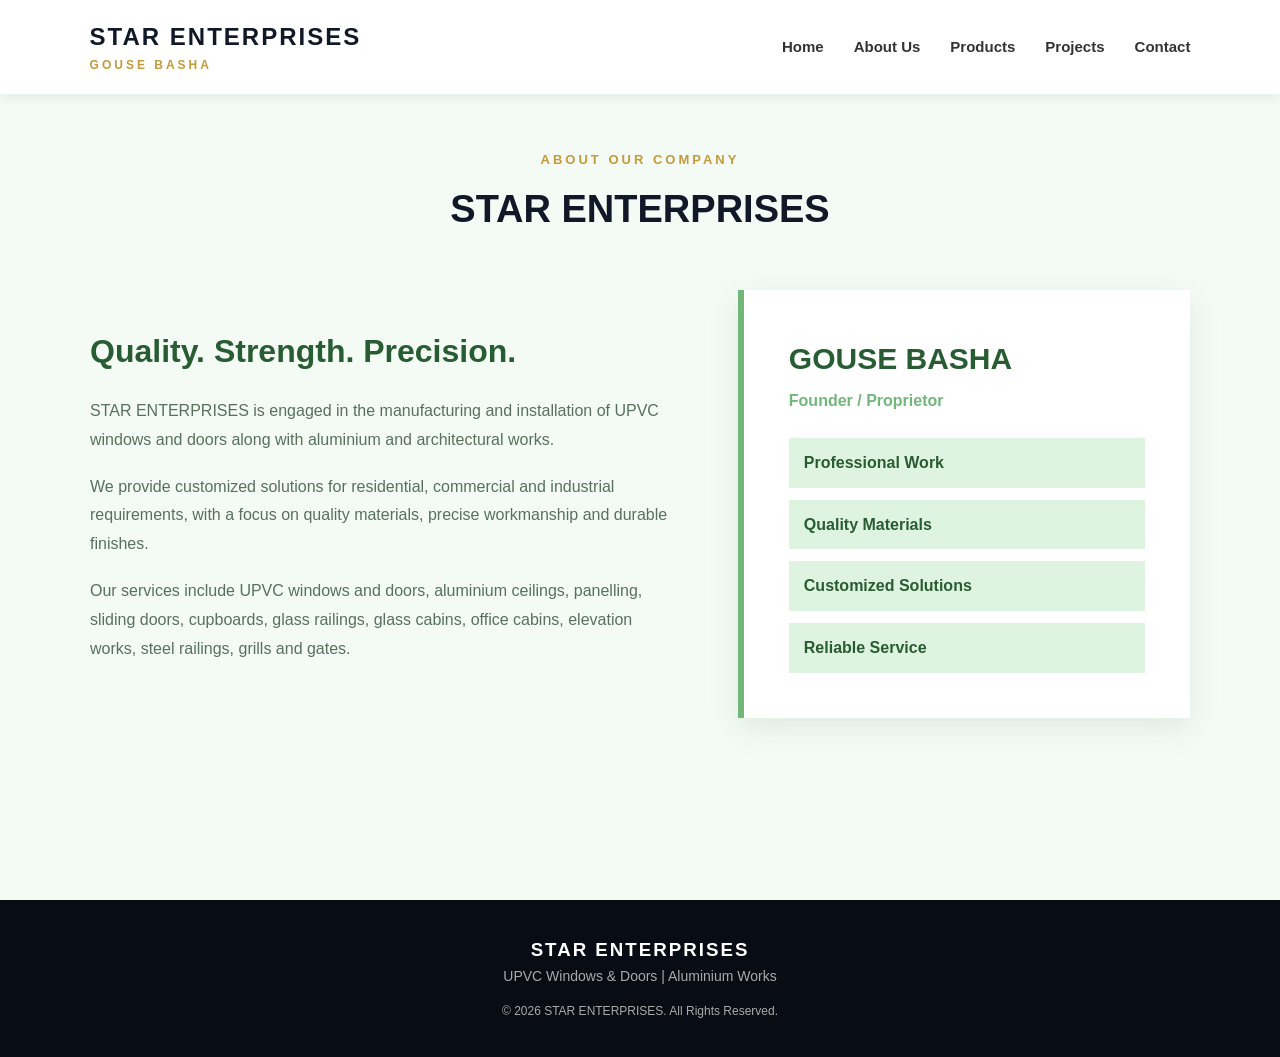
<file: about.html>
<!DOCTYPE html>
<html lang="en">

<head>
    <meta charset="UTF-8">
    <meta name="viewport" content="width=device-width, initial-scale=1.0">

    <title>About Us | STAR ENTERPRISES</title>

    <link rel="stylesheet" href="style.css">
</head>

<body>

    <!-- Header -->
    <header class="header">

        <div class="logo">
            <h1>STAR ENTERPRISES</h1>
            <p>GOUSE BASHA</p>
        </div>

        <nav class="navbar">
            <a href="index.html">Home</a>
            <a href="about.html">About Us</a>
            <a href="index.html#products">Products</a>
            <a href="index.html#projects">Projects</a>
            <a href="index.html#contact">Contact</a>
        </nav>

    </header>


    <!-- About Us -->
    <section class="about-page">

        <div class="section-title">
            <p>ABOUT OUR COMPANY</p>
            <h2>STAR ENTERPRISES</h2>
        </div>

        <div class="about-page-content">

            <div class="about-page-text">

                <h3>Quality. Strength. Precision.</h3>

                <p>
                    STAR ENTERPRISES is engaged in the manufacturing and
                    installation of UPVC windows and doors along with
                    aluminium and architectural works.
                </p>

                <p>
                    We provide customized solutions for residential,
                    commercial and industrial requirements, with a focus
                    on quality materials, precise workmanship and durable
                    finishes.
                </p>

                <p>
                    Our services include UPVC windows and doors, aluminium
                    ceilings, panelling, sliding doors, cupboards, glass
                    railings, glass cabins, office cabins, elevation works,
                    steel railings, grills and gates.
                </p>

            </div>


            <div class="about-page-box">

                <h3>GOUSE BASHA</h3>

                <p>
                    Founder / Proprietor
                </p>

                <div class="about-details">
                    <span>Professional Work</span>
                    <span>Quality Materials</span>
                    <span>Customized Solutions</span>
                    <span>Reliable Service</span>
                </div>

            </div>

        </div>

    </section>


    <!-- Footer -->
    <footer class="footer">

        <h3>STAR ENTERPRISES</h3>

        <p>
            UPVC Windows & Doors | Aluminium Works
        </p>

        <p class="copyright">
            © 2026 STAR ENTERPRISES. All Rights Reserved.
        </p>

    </footer>

</body>

</html>
</file>
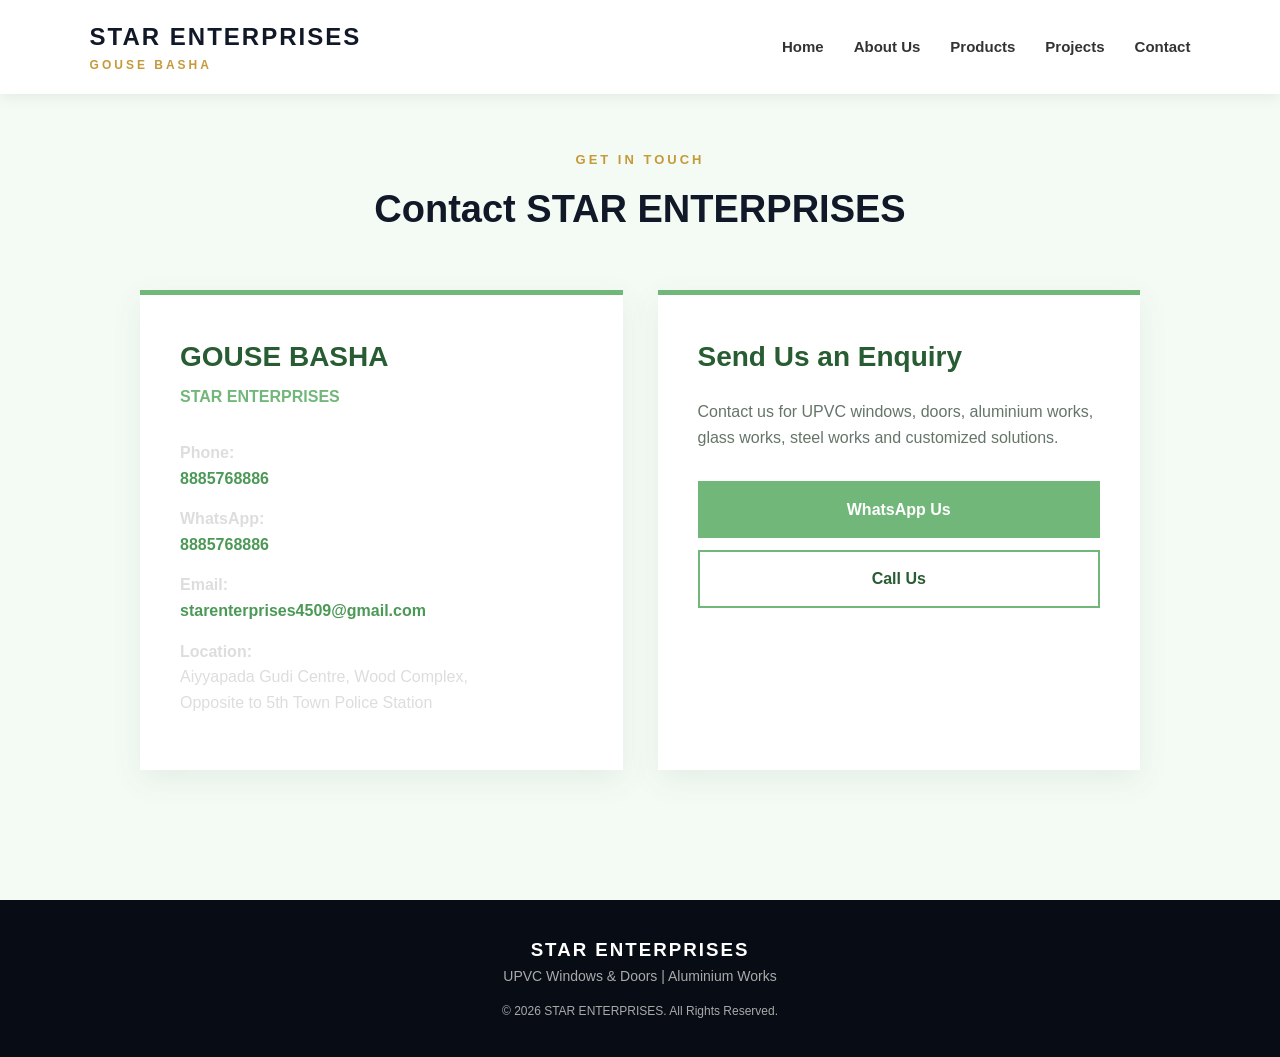
<file: contact.html>
<!DOCTYPE html>
<html lang="en">

<head>
    <meta charset="UTF-8">
    <meta name="viewport" content="width=device-width, initial-scale=1.0">

    <title>Contact Us | STAR ENTERPRISES</title>

    <link rel="stylesheet" href="style.css">
</head>

<body>

    <!-- Header -->
    <header class="header">

        <div class="logo">
            <h1>STAR ENTERPRISES</h1>
            <p>GOUSE BASHA</p>
        </div>

        <nav class="navbar">
            <a href="index.html">Home</a>
            <a href="about.html">About Us</a>
            <a href="products.html">Products</a>
            <a href="index.html#projects">Projects</a>
            <a href="contact.html">Contact</a>
        </nav>

    </header>


    <!-- Contact Section -->
    <section class="contact-page">

        <div class="section-title">
            <p>GET IN TOUCH</p>
            <h2>Contact STAR ENTERPRISES</h2>
        </div>


        <div class="contact-page-content">

            <!-- Company Information -->
            <div class="contact-card">

                <h3>GOUSE BASHA</h3>

                <p class="contact-role">
                    STAR ENTERPRISES
                </p>

                <div class="contact-details">

                    <p>
                        <strong>Phone:</strong><br>
                        <a href="tel:8885768886">
                            8885768886
                        </a>
                    </p>

                    <p>
                        <strong>WhatsApp:</strong><br>
                        <a href="https://wa.me/918885768886"
                           target="_blank">
                            8885768886
                        </a>
                    </p>

                    <p>
                        <strong>Email:</strong><br>
                        <a href="mailto:starenterprises4509@gmail.com">
                            starenterprises4509@gmail.com
                        </a>
                    </p>

                    <p>
                        <strong>Location:</strong><br>
                        Aiyyapada Gudi Centre, Wood Complex,<br>
                        Opposite to 5th Town Police Station
                    </p>

                </div>

            </div>


            <!-- Enquiry -->
            <div class="contact-card enquiry-card">

                <h3>Send Us an Enquiry</h3>

                <p>
                    Contact us for UPVC windows, doors, aluminium works,
                    glass works, steel works and customized solutions.
                </p>

                <a class="contact-button"
                   href="https://wa.me/918885768886?text=Hello%20STAR%20ENTERPRISES%2C%20I%20would%20like%20to%20make%20an%20enquiry."
                   target="_blank">

                    WhatsApp Us

                </a>

                <a class="contact-button phone-button"
                   href="tel:8885768886">

                    Call Us

                </a>

            </div>

        </div>

    </section>


    <!-- Footer -->
    <footer class="footer">

        <h3>STAR ENTERPRISES</h3>

        <p>
            UPVC Windows & Doors | Aluminium Works
        </p>

        <p class="copyright">
            © 2026 STAR ENTERPRISES. All Rights Reserved.
        </p>

    </footer>

</body>

</html>
</file>
<file: style.css>
/* =========================
   GENERAL
========================= */

* {
    margin: 0;
    padding: 0;
    box-sizing: border-box;
}

html {
    scroll-behavior: smooth;
}

body {
    font-family: Arial, Helvetica, sans-serif;
    line-height: 1.6;
    color: #222;
    background: #ffffff;
}

a {
    text-decoration: none;
    color: inherit;
}


/* =========================
   HEADER
========================= */

.header {
    width: 100%;
    padding: 18px 7%;
    display: flex;
    justify-content: space-between;
    align-items: center;
    background: #ffffff;
    position: fixed;
    top: 0;
    left: 0;
    z-index: 1000;
    box-shadow: 0 2px 15px rgba(0, 0, 0, 0.08);
}

/* =========================
   ABOUT PAGE
========================= */

.about-page {
    min-height: 100vh;

    padding: 150px 7% 100px;

    background: #F4FBF5;
}

.about-page-content {
    display: grid;

    grid-template-columns: 1.3fr 1fr;

    gap: 60px;

    align-items: center;

    max-width: 1100px;

    margin: auto;
}

.about-page-text h3 {
    font-size: 32px;

    margin-bottom: 20px;

    color: #285C32;
}

.about-page-text p {
    color: #58705D;

    margin-bottom: 18px;

    line-height: 1.8;
}

.about-page-box {
    padding: 45px;

    background: #FFFFFF;

    border-left: 6px solid #72B77A;

    box-shadow: 0 10px 30px rgba(40, 92, 50, 0.10);
}

.about-page-box h3 {
    font-size: 30px;

    color: #285C32;

    margin-bottom: 5px;
}

.about-page-box > p {
    color: #72B77A;

    font-weight: bold;

    margin-bottom: 25px;
}

.about-details {
    display: flex;

    flex-direction: column;

    gap: 12px;
}

.about-details span {
    padding: 12px 15px;

    background: #DFF3E1;

    color: #285C32;

    font-weight: 600;
}

.gallery-item {
    height: 300px;
    overflow: hidden;
    cursor: pointer;
    border-radius: 8px;
}

.gallery-item img {
    width: 100%;
    height: 100%;
    object-fit: cover;
    display: block;
    transition: 0.4s;
}

.gallery-item:hover img {
    transform: scale(1.05);
}

/* =========================
   PRODUCTS PAGE
========================= */

.products-page {
    min-height: 100vh;
    padding: 150px 7% 100px;
    background: #F4FBF5;
}

.products-page .product-container {
    max-width: 1200px;
    margin: auto;
}

.products-page .product-card {
    background: #FFFFFF;
    border-radius: 8px;
    overflow: hidden;
}

.products-page .product-card img {
    width: 100%;
    height: 230px;
    object-fit: cover;
    display: block;
}

.products-page .product-card h3 {
    padding: 20px 20px 5px;
}

.products-page .product-card p {
    padding: 0 20px 25px;
}

/* =========================
   CONTACT PAGE
========================= */

.contact-page {
    min-height: 100vh;
    padding: 150px 7% 100px;
    background: #F4FBF5;
}

.contact-page-content {
    max-width: 1000px;
    margin: auto;

    display: grid;
    grid-template-columns: 1fr 1fr;
    gap: 35px;
}

.contact-card {
    background: #FFFFFF;
    padding: 40px;

    border-top: 5px solid #72B77A;

    box-shadow: 0 10px 30px rgba(40, 92, 50, 0.08);
}

.contact-card h3 {
    font-size: 28px;
    color: #285C32;
    margin-bottom: 5px;
}

.contact-role {
    color: #72B77A;
    font-weight: bold;
    margin-bottom: 30px;
}

.contact-details p {
    color: #58705D;
    margin-bottom: 20px;
}

.contact-details a {
    color: #4C9957;
    font-weight: 600;
}

.contact-details a:hover {
    text-decoration: underline;
}

.enquiry-card p {
    color: #657568;
    margin: 20px 0 30px;
}

.contact-button {
    display: block;

    width: 100%;

    padding: 14px;

    margin-bottom: 12px;

    text-align: center;

    background: #72B77A;
    color: #FFFFFF;

    font-weight: bold;

    border: 2px solid #72B77A;

    transition: 0.3s;
}

.contact-button:hover {
    background: #285C32;
    border-color: #285C32;
}

.phone-button {
    background: transparent;
    color: #285C32;
}

.phone-button:hover {
    color: #FFFFFF;
}

/* =========================
   PROJECTS PAGE
========================= */

.projects-page {
    min-height: 100vh;
    padding: 150px 7% 100px;
    background: #F4FBF5;
}

.projects-intro {
    max-width: 700px;
    margin: -20px auto 50px;
    text-align: center;
}

.projects-intro p {
    color: #657568;
}


/* Project Layout */

.projects-page .project-showcase {
    max-width: 1200px;
    margin: 0 auto 70px;

    display: grid;
    grid-template-columns: 1.5fr 1fr;

    gap: 45px;
    align-items: center;
}


/* Project Images */

.project-gallery {
    display: grid;
    grid-template-columns: 1fr 1fr;
    gap: 18px;
}

.project-image {
    height: 380px;

    overflow: hidden;

    cursor: pointer;

    border: 6px solid #FFFFFF;

    border-radius: 8px;

    box-shadow: 0 10px 30px rgba(40, 92, 50, 0.15);
}

.project-image img {
    width: 100%;
    height: 100%;

    object-fit: cover;

    display: block;

    transition: 0.5s;
}

.project-image:hover img {
    transform: scale(1.06);
}


/* Project Information */

.projects-page .project-info {
    padding: 40px;

    background: #FFFFFF;

    border-left: 6px solid #72B77A;

    box-shadow: 0 10px 30px rgba(40, 92, 50, 0.08);
}

.project-label {
    color: #72B77A;

    font-size: 13px;

    font-weight: bold;

    letter-spacing: 3px;
}

.projects-page .project-info h3 {
    margin-top: 12px;

    font-size: 34px;

    line-height: 1.2;

    color: #285C32;
}

.projects-page .project-info p {
    color: #657568;

    margin-bottom: 25px;

    line-height: 1.7;
}


/* Features */

.project-features {
    display: flex;

    flex-direction: column;

    gap: 15px;
}

.project-features div {
    display: flex;

    align-items: center;

    gap: 15px;
}

.project-features strong {
    color: #72B77A;

    font-size: 20px;
}

.project-features span {
    color: #285C32;

    font-weight: 600;
}


/* Mobile */

@media (max-width: 900px) {

    .projects-page .project-showcase {
        grid-template-columns: 1fr;
    }

    .project-image {
        height: 320px;
    }
}

@media (max-width: 600px) {

    .project-gallery {
        grid-template-columns: 1fr;
    }

    .projects-page .project-info {
        padding: 30px;
    }
}

/* =========================
   PROJECT SHOWCASE
========================= */

.project-showcase {
    display: grid;
    grid-template-columns: 1.5fr 1fr;
    gap: 50px;
    align-items: center;
}


/* IMAGE SIDE */

.project-gallery {
    display: grid;
    grid-template-columns: 1fr 1fr;
    gap: 18px;
}

.project-image {
    height: 400px;
    overflow: hidden;
    cursor: pointer;
    border-radius: 6px;
    border: 6px solid #ffffff;
    box-shadow: 0 10px 30px rgba(40, 92, 50, 0.15);
}

.project-image img {
    width: 100%;
    height: 100%;
    object-fit: cover;
    display: block;
    transition: 0.5s;
}

.project-image:hover img {
    transform: scale(1.06);
}


/* RIGHT SIDE */

.project-info {
    position: relative;
    padding: 35px;
    background: #ffffff;
    border-radius: 6px;
    box-shadow: 0 10px 30px rgba(40, 92, 50, 0.08);
}

.project-label {
    color: #72B77A;
    font-size: 13px;
    font-weight: bold;
    letter-spacing: 3px;
}

.project-info h3 {
    margin-top: 12px;
    font-size: 34px;
    line-height: 1.2;
    color: #285C32;
}

.green-line {
    width: 60px;
    height: 4px;
    margin: 20px 0;

    background: #72B77A;
}

.project-info > p {
    color: #657568;
    font-size: 15px;
    margin-bottom: 25px;
}


/* FEATURES */

.project-features {
    display: flex;
    flex-direction: column;
    gap: 15px;
}

.project-features div {
    display: flex;
    align-items: center;
    gap: 15px;
}

.project-features strong {
    font-size: 20px;
    color: #72B77A;
}

.project-features span {
    color: #285C32;
    font-weight: 600;
}


/* DECORATION */

.project-decor {
    display: flex;
    gap: 8px;
    margin-top: 30px;
}

.project-decor span {
    width: 35px;
    height: 5px;
    background: #BFE6C3;
}

.project-decor span:first-child {
    background: #72B77A;
    width: 60px;
}

.logo h1 {
    font-size: 24px;
    letter-spacing: 2px;
    color: #111827;
}

.logo p {
    font-size: 12px;
    letter-spacing: 3px;
    color: #c49a3a;
    font-weight: bold;
}

.navbar {
    display: flex;
    gap: 30px;
}

.navbar a {
    font-size: 15px;
    font-weight: 600;
    color: #333;
    transition: 0.3s;
}

.navbar a:hover {
    color: #c49a3a;
}

.menu-btn {
    display: none;
    border: none;
    background: none;
    font-size: 28px;
    cursor: pointer;
}


/* =========================
   HERO
========================= */

.hero {
    min-height: 100vh;
    padding: 160px 7% 80px;

    display: flex;
    align-items: center;

    background:
        linear-gradient(
            rgba(0, 0, 0, 0.65),
            rgba(0, 0, 0, 0.65)
        ),
        url("images/hero.jpg");

    background-size: cover;
    background-position: center;
}

.hero-content {
    max-width: 750px;
    color: white;
}

.welcome {
    color: #d4af5f;
    font-size: 16px;
    font-weight: bold;
    letter-spacing: 4px;
    margin-bottom: 15px;
}

.hero h2 {
    font-size: 60px;
    letter-spacing: 3px;
    margin-bottom: 10px;
}

.hero h3 {
    font-size: 28px;
    line-height: 1.4;
    margin-bottom: 20px;
}

.hero-content > p {
    max-width: 600px;
    color: #e5e5e5;
    margin-bottom: 30px;
}

.hero-buttons {
    display: flex;
    gap: 15px;
}

.btn {
    display: inline-block;
    padding: 13px 28px;
    background: #c49a3a;
    color: white;
    border: 2px solid #c49a3a;
    font-weight: bold;
    cursor: pointer;
    transition: 0.3s;
}

.btn:hover {
    background: transparent;
    color: #c49a3a;
}

.btn-outline {
    background: transparent;
    color: white;
}

.btn-outline:hover {
    background: #c49a3a;
    color: white;
}


/* =========================
   SECTION TITLE
========================= */

.section-title {
    text-align: center;
    margin-bottom: 50px;
}

.section-title p {
    color: #c49a3a;
    font-weight: bold;
    letter-spacing: 3px;
    font-size: 13px;
}

.section-title h2 {
    font-size: 38px;
    margin-top: 8px;
    color: #111827;
}


/* =========================
   ABOUT
========================= */

.about {
    padding: 100px 7%;
    background: #f8f8f8;
}

.about-content {
    display: grid;
    grid-template-columns: 1fr 1fr;
    gap: 60px;
    align-items: center;
}

.about-text h3 {
    font-size: 28px;
    margin-bottom: 20px;
    color: #111827;
}

.about-text p {
    margin-bottom: 15px;
    color: #555;
}

.about-box {
    padding: 50px;
    background: #111827;
    color: white;
    border-left: 5px solid #c49a3a;
}

.about-box h3 {
    font-size: 28px;
    margin-bottom: 10px;
}

.about-box p {
    color: #ddd;
    margin-bottom: 25px;
}

.about-features {
    display: grid;
    grid-template-columns: 1fr 1fr;
    gap: 15px;
}

.about-features span {
    color: #d4af5f;
    font-weight: bold;
}


/* =========================
   PRODUCTS
========================= */

.products {
    padding: 100px 7%;
}

.product-container {
    display: grid;
    grid-template-columns: repeat(3, 1fr);
    gap: 25px;
}

.product-card {
    padding: 35px 25px;
    background: white;
    border: 1px solid #eee;
    text-align: center;
    transition: 0.3s;
}

.product-card:hover {
    transform: translateY(-8px);
    box-shadow: 0 15px 35px rgba(0, 0, 0, 0.1);
    border-color: #c49a3a;
}

.product-icon {
    width: 65px;
    height: 65px;
    margin: 0 auto 20px;

    display: flex;
    justify-content: center;
    align-items: center;

    background: #111827;
    color: #d4af5f;

    font-size: 28px;
}

.product-card h3 {
    margin-bottom: 12px;
    color: #111827;
}

.product-card p {
    color: #666;
    font-size: 14px;
}


/* =========================
   PROJECTS
========================= */

.projects {
    padding: 100px 7%;
    background: #f8f8f8;
}

.gallery {
    display: grid;
    grid-template-columns: repeat(3, 1fr);
    gap: 20px;
}

.gallery-item {
    height: 250px;
    overflow: hidden;
}

.gallery-placeholder {
    height: 100%;
    display: flex;
    justify-content: center;
    align-items: center;

    background: #1f2937;
    color: #d4af5f;

    font-size: 18px;
    font-weight: bold;
    letter-spacing: 2px;

    transition: 0.4s;
}

.gallery-placeholder:hover {
    transform: scale(1.05);
}


/* =========================
   WHY CHOOSE US
========================= */

.why-us {
    padding: 100px 7%;
}

.why-container {
    display: grid;
    grid-template-columns: repeat(4, 1fr);
    gap: 20px;
}

.why-card {
    padding: 30px 20px;
    text-align: center;
    border: 1px solid #eee;
}

.why-card h3 {
    margin-bottom: 10px;
    color: #111827;
}

.why-card p {
    color: #666;
    font-size: 14px;
}


/* =========================
   CONTACT
========================= */

.contact {
    padding: 100px 7%;
    background: #111827;
    color: white;
}

.contact .section-title h2 {
    color: white;
}

.contact-content {
    display: grid;
    grid-template-columns: 1fr 1fr;
    gap: 60px;
}

.contact-info h3 {
    font-size: 30px;
    margin-bottom: 5px;
}

.contact-info > p {
    color: #ccc;
    margin-bottom: 10px;
}

.contact-details {
    margin-top: 30px;
}

.contact-details p {
    margin-bottom: 15px;
    color: #ddd;
}

.contact-form form {
    display: flex;
    flex-direction: column;
    gap: 15px;
}

.contact-form input,
.contact-form textarea {
    width: 100%;
    padding: 15px;

    border: none;
    outline: none;

    font-family: inherit;
    font-size: 15px;
}

.contact-form textarea {
    resize: vertical;
}


/* =========================
   FOOTER
========================= */

.footer {
    padding: 35px 7%;
    text-align: center;
    background: #080c14;
    color: white;
}

.footer h3 {
    letter-spacing: 2px;
}

.footer p {
    color: #aaa;
    font-size: 14px;
}

.footer .copyright {
    margin-top: 15px;
    font-size: 12px;
}


/* =========================
   MOBILE
========================= */

@media (max-width: 900px) {

    .navbar {
        display: none;
        position: absolute;
        top: 100%;
        left: 0;
        width: 100%;

        flex-direction: column;
        gap: 0;

        background: white;
        box-shadow: 0 5px 15px rgba(0, 0, 0, 0.1);
    }

    .navbar.active {
        display: flex;
    }

    .navbar a {
        padding: 15px 7%;
        border-bottom: 1px solid #eee;
    }

    .menu-btn {
        display: block;
    }

    .hero h2 {
        font-size: 45px;
    }

    .product-container {
        grid-template-columns: repeat(2, 1fr);
    }

    .gallery {
        grid-template-columns: repeat(2, 1fr);
    }

    .why-container {
        grid-template-columns: repeat(2, 1fr);
    }

}


@media (max-width: 600px) {

    .header {
        padding: 15px 5%;
    }

    .logo h1 {
        font-size: 20px;
    }

    .hero {
        padding: 140px 5% 70px;
    }

    .hero h2 {
        font-size: 38px;
    }

    .hero h3 {
        font-size: 21px;
    }

    .hero-buttons {
        flex-direction: column;
        width: 220px;
    }

    .about,
    .products,
    .projects,
    .why-us,
    .contact {
        padding: 70px 5%;
    }

    .section-title h2 {
        font-size: 30px;
    }

    .about-content,
    .contact-content {
        grid-template-columns: 1fr;
    }

    .product-container {
        grid-template-columns: 1fr;
    }

    .gallery {
        grid-template-columns: 1fr;
    }

    .why-container {
        grid-template-columns: 1fr;
    }

    .about-box {
        padding: 30px;
    }

}
</file>
